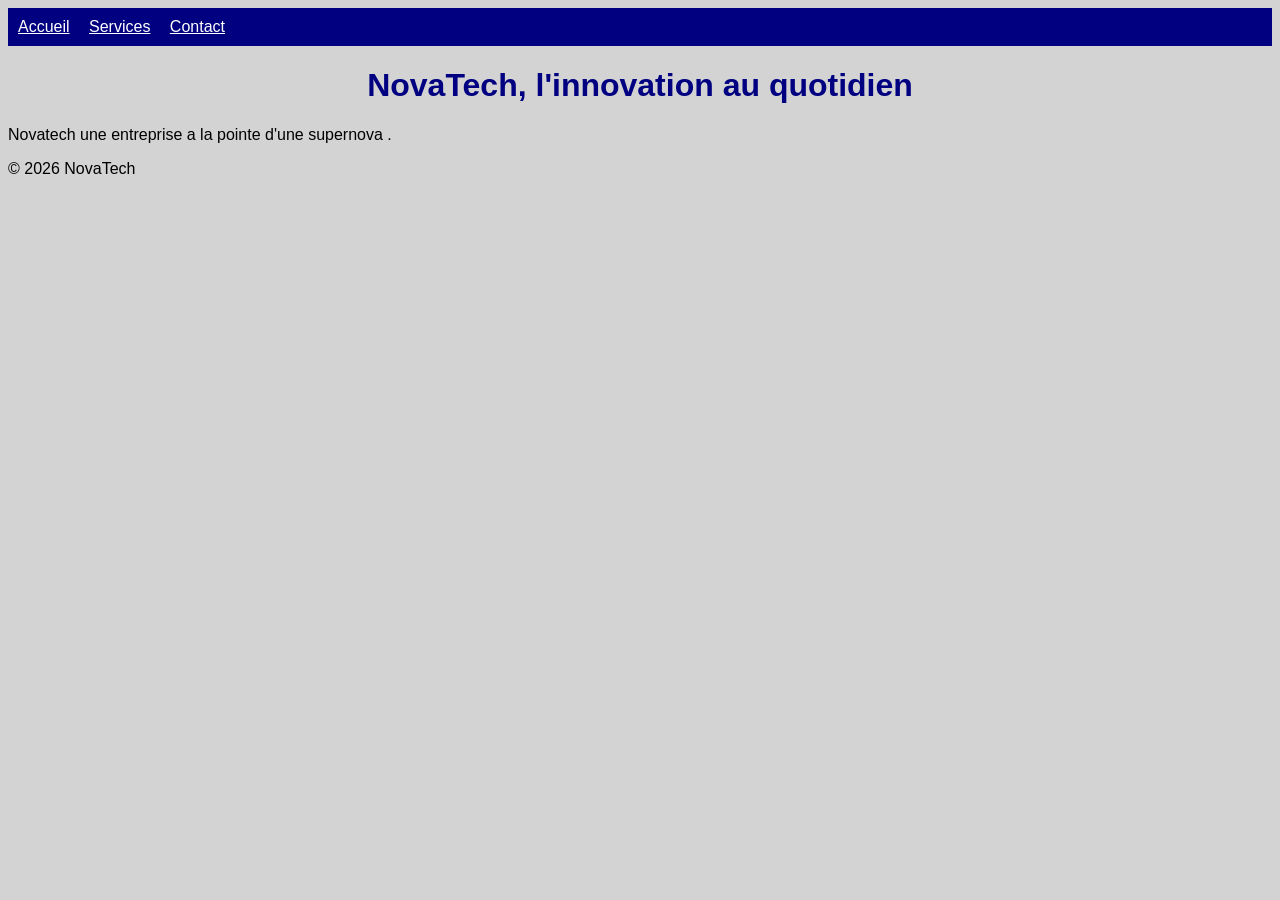
<file: index.html>
<!DOCTYPE html>
<html lang="fr">
<head>
  <link rel="stylesheet" href="style.css">
  <meta charset="UTF-8">
    <title>NovaTech - Accueil</title>
</head>
<body>
  <nav>
    <a href="index.html">Accueil</a>
    <a href="services.html">Services</a>
    <a href="contact.html">Contact</a>
  </nav>


    <h1>NovaTech, l'innovation au quotidien</h1>
  <p>Novatech une entreprise a la pointe d'une supernova .</p>

  <footer>
   <p>© 2026 NovaTech</p>
  </footer>
</body>
</html>
</file>
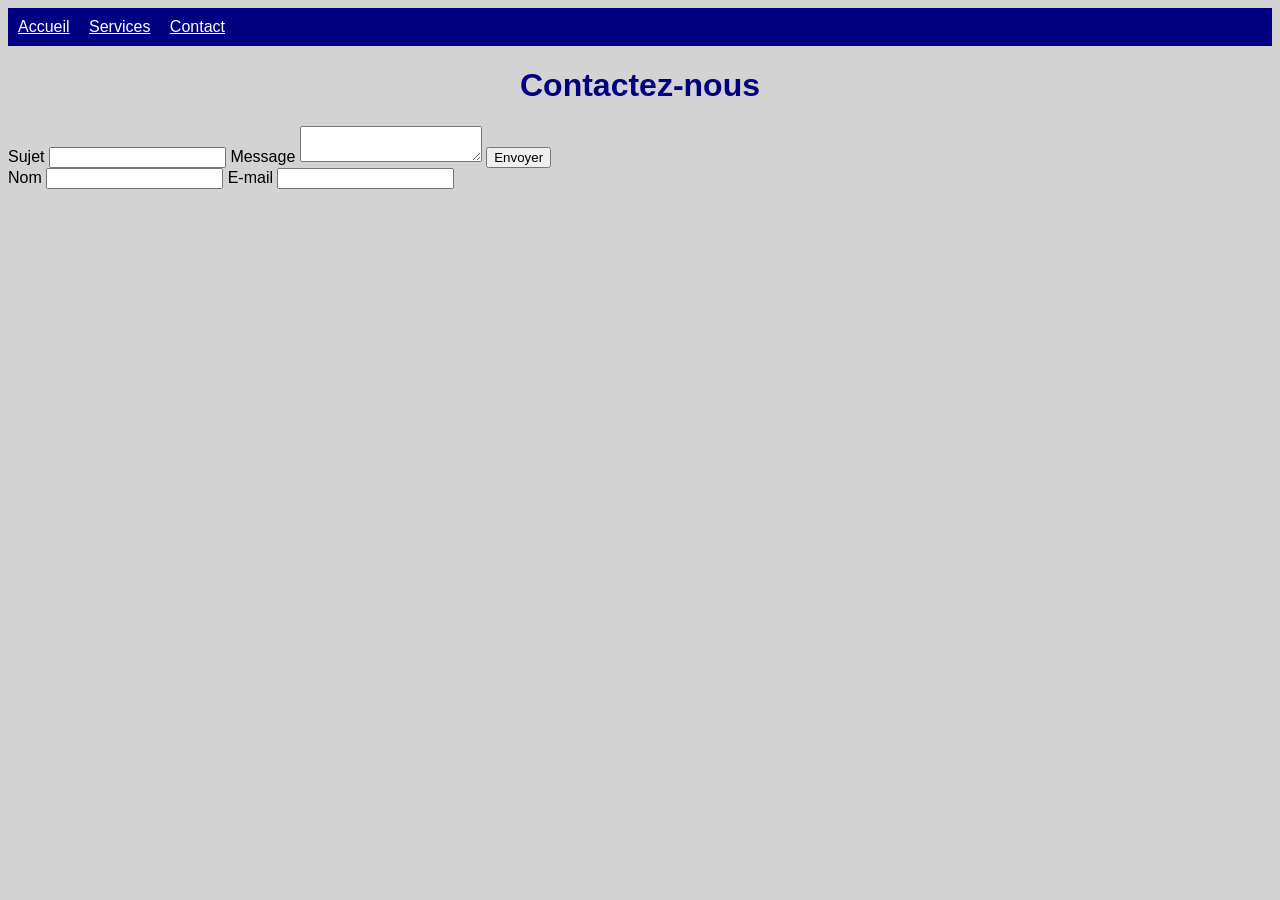
<file: contact.html>
<!DOCTYPE html>
<html lang="fr">
<head>
  <meta charset="UTF-8">
  <title>Contact - NovaTech</title>
  <link rel="stylesheet" href="style.css">
  </head>
<body>
  

    <nav>
    <a href="index.html">Accueil</a>
    <a href="services.html">Services</a>
    <a href="contact.html">Contact</a>
  </nav>


  <h1>Contactez-nous</h1>
      <label>Sujet</label>
    <input type="text" name="sujet">

    <label>Message</label>
    <textarea name="message"></textarea>

    <button type="submit">Envoyer</button>
  <form>
    <label>Nom</label>
    <input type="text" name="nom">


    <label>E-mail</label>
    <input type="email" name="email">
  </form>


</body>
</html>
</file>
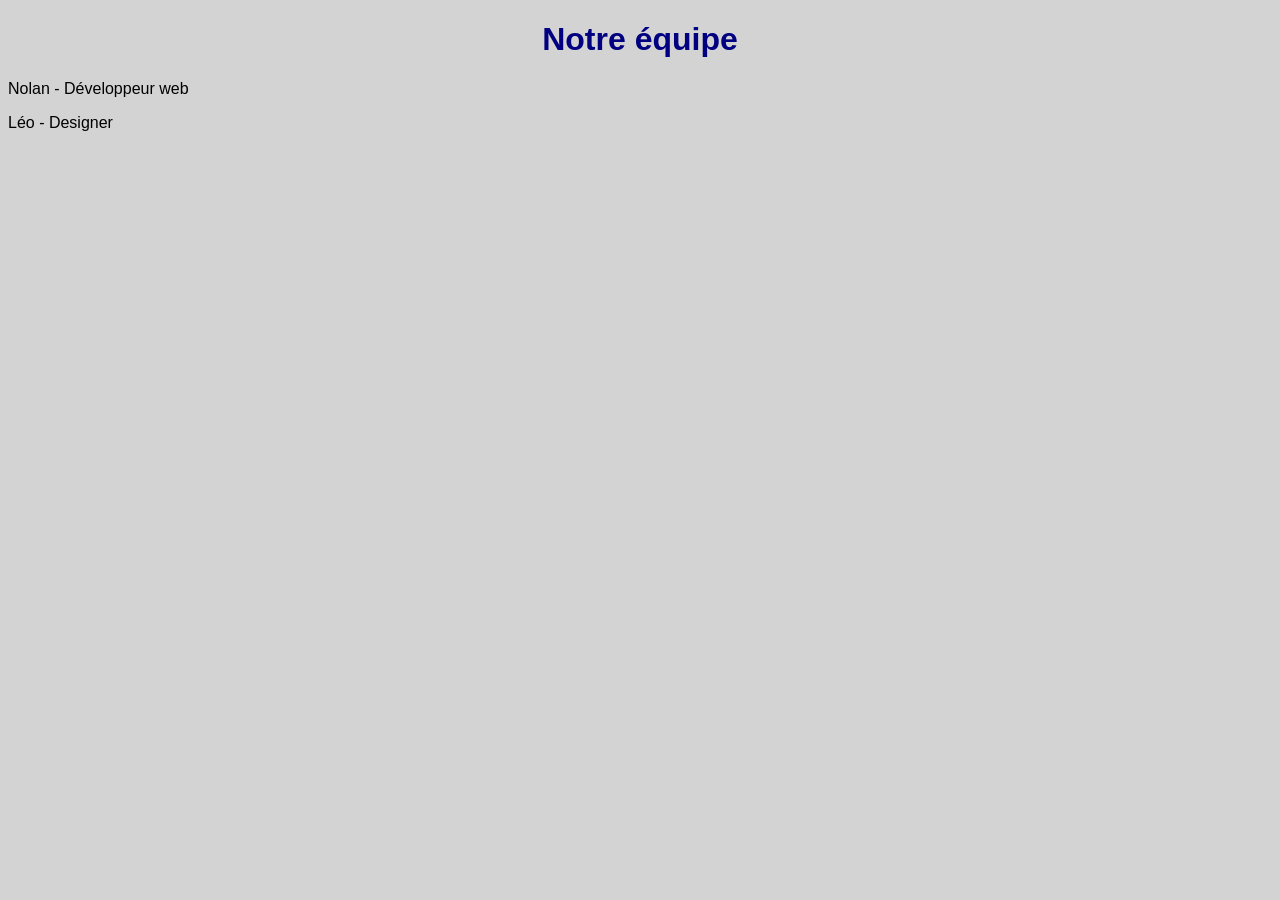
<file: equipe.html>
<!DOCTYPE html>
<html lang="fr">
<head>
  <meta charset="UTF-8">
  <title>Équipe - NovaTech</title>
  <link rel="stylesheet" href="style.css">
</head>
<body>
  <h1>Notre équipe</h1>
  <p>Nolan - Développeur web</p>
    <p>Léo - Designer</p>
</body>
</html>
</file>
<file: style.css>
body {
  font-family: Arial;
  background-color: lightgray;
}

nav {
  background-color: navy;
  padding: 10px;
}

nav a {
  color: white;
  margin-right: 15px;
}

h1 {
  color: navy;
  text-align: center;
}
</file>
